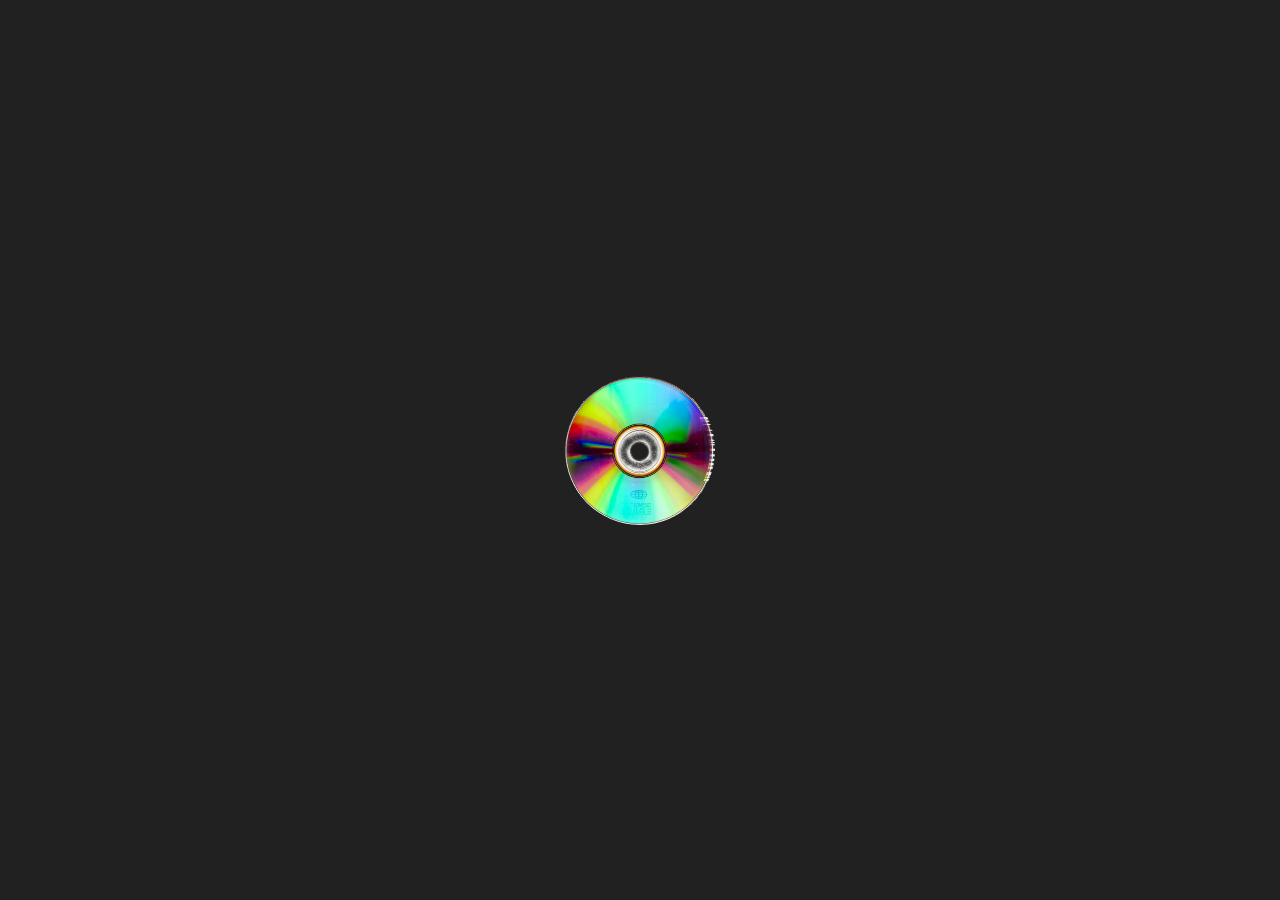
<file: work.html>
<!doctype html>
<html lang="en">
<title>Samantha Yee's Portfolio</title>

<head>
  <meta charset="utf-8">


  <link rel="stylesheet" href="css/index.css">
  <link rel="stylesheet" href="css/work.css">
  <link href="images/favicon.png" rel="shortcut icon" type="image/x-icon">
</head>

<body>

  <!-- NavBar -->
  <div class=navBar>
    <nav>
      <!--<span class="navbar-toggle" id="js-navbar-toggle">-->
      <div class="logo"> <a href="index.html"><img src="images/logo.png" height="90px"></a> </div>
      <div class="mainNav">
        <ul>
          <li> <a class="navLink" href="about.html">About</a></li>
          <li><a class="navLink" href="work.html">Work</a></li>
          <li><a class="navLink" id="resume" href="SamanthaYeeTechnicalResume.pdf" target="_blank">Resume</a></li>
        </ul>
      </div>
    </nav>
  </div>

  <img class="sideText" src="images/ProjectsSideTypeography.png" alt="Projects">



  <div class="container">
    <input type="radio" name="slider" id="item-1" checked>
    <input type="radio" name="slider" id="item-2">
    <input type="radio" name="slider" id="item-3">
    <input type="radio" name="slider" id="item-4">
    <input type="radio" name="slider" id="item-5">
    <div class="cards">
      <label class="card" for="item-1" id="song-1">
        <img src="projects/WeHoElementary/wehoedisc.png" alt="LAUSD"> </label>
      <label class="card" for="item-2" id="song-2">
        <img src="projects/SaveTheWhales/STWThumbnail.png" alt="Save The Whales">
      </label>
      <label class="card" for="item-3" id="song-3">

        <img src="projects/USDA/USDACD.png" width="600px" alt="USDA"> </label>

      <label class="card" for="item-4" id="song-4">
        <img src="projects/KidsTeam/Kidsteamcover.png" alt="Kids Team UW"> </label>
      <label class="card" for="item-5" id="song-5">
        <img src="projects/Navi/NaviCD.png" alt="NAVI"> </label>
    </div>
    <div class="player">
      <header class="player-header" style="padding-right:3px;">
        <span>Project Player</span>
        <div class="buttons">
          <button id="prev" style="padding:0; height:16px;width:16px;position:relative;"><img
              src="projects/LeftArrow.png" style="position:absolute;left:1px;top:0px;"></button>
          <button id="next" style="padding:0; height:16px;width:16px;position:relative;margin-right:3px;"><img
              src="projects/RightArrow.png" style="position:absolute;left:1px;top:0px;"></button>
        </div>

      </header>

      <div class="upper-part">
        <div class="play-icon">
        </div>
        <div class="info-area" id="start">
          <label class="song-info" id="song-info-1">
            <div class="title"><a href=projects/WeHoElementary/westHollywood.html>West Hollywood Elementary</a></div>
            <div class="sub-line">
              <div class="subtitle">COVID-19 Virtual Learning</div>
              <div class="time">9.2020</div>
            </div>
          </label>
          <label class="song-info" id="song-info-2">
            <div class="title"> <a href=projects/SaveTheWhales/SaveTheWhales.html>Save The Whales</a></div>
            <div class="sub-line">
              <div class="subtitle">Nonprofit Redesign</div>
              <div class="time">8.2020</div>
            </div>
          </label>
          <label class="song-info" id="song-info-3">
            <div class="title"><a href=projects/USDA/USDA.html>USDA</a></div>
            <div class="sub-line">
              <div class="subtitle">Government Redesign</div>
              <div class="time">7.2020</div>
            </div>
          </label>
          <label class="song-info" id="song-info-4">
            <div class="title"><a href=projects/KidsTeam/KidsTeam.html>KidsTeam UW</a></div>
            <div class="sub-line">
              <div class="subtitle">UX Research With Kids</div>
              <div class="time">3.2018 - 3.2020</div>
            </div>
          </label>
          <label class="song-info" id="song-info-5">
            <div class="title"><a href=projects/Navi/Navi.html>Navi</a></div>
            <div class="sub-line">
              <div class="subtitle">Mobile Travel App</div>
              <div class="time">5.2020</div>
            </div>
          </label>
        </div>
      </div>
      <div class="progress-bar">
        <span class="progress"></span>
      </div>

    </div>
  </div>

  <!-- PreLoader -->
  <div class="preloader">
    <img id="cd" src="images/LoadingSpin.png">
  </div>

  <!-- Optional JavaScript -->
  <script src="https://code.jquery.com/jquery-3.6.0.min.js"
    integrity="sha256-/xUj+3OJU5yExlq6GSYGSHk7tPXikynS7ogEvDej/m4=" crossorigin="anonymous"></script>

  <script src="js/index.js"></script>
  <script src="js/work.js"></script>

</body>

</html>
</file>
<file: css/index.css>
@import url('https://fonts.googleapis.com/css2?family=Open+Sans&display=swap');
/*
This CSS resource incorporates links to font software which is the 
valuable copyrighted property of Monotype and/or its suppliers. You 
may not attempt to copy, install, redistribute, convert, modify or reverse 
engineer this font software. Please contact Monotype with any questions 
regarding Web Fonts: http://www.fonts.com
*/

@font-face {
  font-family: "Uni Sans W01 Bold";
  src: url("../Fonts/6013393/b46d9a47-ee5b-4506-ba43-d11b2bf73052.woff2") format("woff2"), url("../Fonts/6013393/399c962b-42ca-413d-87b1-2e369a590e1b.woff") format("woff");
}

body {
  background-color: #212121;
  font-family: "Uni Sans W01 Bold";
}

html, body {
  margin: 0;
  padding: 0;
  width: 100%;
  height: 100%;
}

nav {
  padding-bottom: 30px;
  display: flex;
  flex-direction: row;
  justify-content: space-between;
  padding-right: 14vh;
  padding-left: 14vh;
  padding-top: 75px;
  z-index: 1000;
}

.footer {
  height: 70px;
}

.logo {
  padding-top: 1px;
  z-index: 500;
}

.mainNav {
  list-style-type: none;
  float: right;
}

.mainNav li {
  list-style: none;
  display: inline-block;
}



#resume {
  padding-right: 0px;
}

.mainNav li a {
  color: #E7F1F2;
  text-decoration: none;
  text-transform: uppercase;
  font-size: 36px;
  padding-right: 30px;
}

.mainNav li a:hover {
  animation: glitchNav .5s linear infinite;
}

@keyframes glitchNav {
  0%, 100% {
    text-shadow: 1px 1px #F1E439, 2.5px 2.5px #EF311D, -1px -1px #5DEDFD, -2.5px -2.5px #003DE5;
  }
  25% {
    text-shadow: -1px -1px #F1E439, -2.5px -2.5px #EF311D, 1px 1px #5DEDFD, 2.5px 2.5px #003DE5;
  }
  50% {
    text-shadow: -1px 1px #F1E439, -2.5px 2.5px #EF311D, 1px -1px #5DEDFD, 2.5px -2.5px #003DE5;
  }
  75% {
    text-shadow: 1px -1px #F1E439, 2.5px -2.5px #EF311D, -1px 1px #5DEDFD, -2.5px 2.5px #003DE5;
  }
}

.landingHeroSpace {
  display: flex;
  margin: 0 200px;
  align-items: center;
  justify-content: space-evenly;
  padding-top: 10px;
}

.landingHero {
  padding-top: 20px;
  position: relative;
}

.landingWords {
  background-color: #E7F1F2;
  box-shadow: 15px 15px 10px black;
  height: 200px;
  width: 150px;
  border-radius: 10px;
  padding: 5px 10px;
  z-index: 10;
  transform: rotate(5deg);
  text-align: center;
  color: #212121;
}

.rightCol {
  display: flex;
  flex-direction: column;
  justify-content: center;
  align-items: center;
}

.socialLinks {
  display: inline;
  padding-top: 40px;
}

.socialLinks img {
  padding-right: 15px;
}

.socialLinks img:hover {
  -webkit-filter: drop-shadow(1px 1px 0px #F1E439) drop-shadow(2px 2px 0px #EF311D) drop-shadow(-1px -1px 0px #5DEDFD) drop-shadow( -2px -2px 0px #003DE5);
  filter: drop-shadow(1px 1px 0px #F1E439) drop-shadow(2px 2px 0px #EF311D) drop-shadow(-1px -1px 0px #5DEDFD) drop-shadow( -2px -2px 0px #003DE5);
}

.CDCover {
  position: relative;
  z-index: 5;
}

#viewWork {
  z-index: 50;
  position: absolute;
  top: 60px;
  right: 30px;
  -webkit-filter: drop-shadow( 2px 2px 6px black);
  filter: drop-shadow(2px 2px 6px black);
}

#viewBlog {
  z-index: 51;
  position: absolute;
  bottom: 60px;
  left: 95px;
  -webkit-filter: drop-shadow( 2px 1px 1px black);
  filter: drop-shadow(2px 1px 1px black);
}

#viewWork img:hover {
  -webkit-filter: drop-shadow(15px 15px 15px #EF311D);
  filter: drop-shadow(15px 15px 15px rgba(239, 49, 29, 0.8));
}

#viewBlog img:hover {
  -webkit-filter: drop-shadow(15px 15px 15px #EF311D);
  filter: drop-shadow(15px 15px 15px rgba(239, 49, 29, 0.8));
}

.window {
  z-index: 1;
}

.skillsBorder {
  border-left: 1px solid #dfdfdf;
  border-top: 1px solid #dfdfdf;
  border-right: 1px solid #7f7f7f;
  border-bottom: 1px solid #7f7f7f;
  height: 85%;
  padding: 10px;
  margin: 0;
  z-index: inherit;
}

.skillsContent {
  z-index: inherit;
  border-left: 2px solid #404040;
  border-top: 2px solid #404040;
  border-right: 2px solid #f4f4f4;
  border-bottom: 2px solid #f4f4f4;
  background: #ABD2F3;
  height: 100%;
  padding: 0;
  margin: 0;
}

.outside {
  overflow-y: scroll;
  overflow-x: hidden;
  z-index: inherit;
  border-left: 2px solid #404040;
  border-top: 2px solid #404040;
  border-right: 2px solid #f4f4f4;
  border-bottom: 2px solid #f4f4f4;
  background: #ABD2F3;
  height: 100%;
  padding: 0;
  margin: 0;
}

.outsideOfWork {
  color: #212121;
  margin: 0px 40px;
  font-family: 'Open Sans', sans-serif;
  font-size: 16px;
}

.aboutMeImages blockquote {
  font-family: "Uni Sans W01 Bold";
  word-spacing: 3px;
  line-height: 35px;
  width: 400px;
  padding-top: 10px;
  padding-bottom: 10px;
  ;
  text-transform: uppercase;
  font-size: 24px;
  color: #E7F1F2;
}

.aboutMeImages p {
  font-family: 'Open Sans', sans-serif;
  width: 580px;
  margin-left: 10px;
  font-size: 20px;
  color: #E7F1F2;
}

.workGridBottom {
  z-index: 7;
  color: #E7F1F2;
  display: grid;
  grid-template-columns: 1fr 1fr 1fr;
  justify-content: center;
  margin-left: 30px;
  flex-flow: row;
  font-family: 'Open Sans', sans-serif;
  position: absolute;
  top: 80px;
  letter-spacing: .025em
}

.windowContainer {
  width: 600px;
  height: 360px;
  position: relative;
  top: 50px;
  left: 10px;
  box-sizing: border-box;
  background-color: #CBCCCD;
  border-top: 2px solid #E7F1F2;
  border-left: 2px solid #E7F1F2;
  border-right: 2px solid #000;
  border-bottom: 2px solid #000;
  padding-bottom: 15px;
  padding-left: 15px;
  padding-right: 15px;
  padding-top: 5px;
  margin-bottom: 100px;
}

.windowHeader {
  z-index: 6;
  height: 25px;
  position: relative;
  text-align: left;
  color: #E7F1F2;
  padding: .25em .75em;
  line-height: 1.4;
  width: calc(100% + 15px);
  right: 15px;
  bottom: 5px;
  border-top: 1px solid #CBCCCD;
  border-left: 1px solid #CBCCCD;
  border-right: 2px solid #CBCCCD;
  border-bottom: 1px solid #CBCCCD;
  background: #18445A;
  font-size: small;
  display: flex;
  align-items: center;
  justify-content: space-between;
  font-family: 'Open Sans', sans-serif;
  color: #E7F1F2;
}

.workGridBottom h4 {
  margin: 0;
  font-size: 16px;
  font-weight: 300;
  color: #000;
}

.skill {
  display: flex;
  flex-direction: column;
  align-items: center;
  padding-right: 30px;
  padding-bottom: 30px;
}

.workGridBottom img:hover {
  animation: wiggle 0.82s cubic-bezier(.36, .07, .19, .97) both;
  transform: translate3d(0, 0, 0);
  backface-visibility: hidden;
  perspective: 1000px;
}

.sideText {
  float: left;
  position: fixed;
  top: 200px;
  z-index: 200;
  max-height: 68%;
  overflow-x: hidden;
  width: auto;
  padding-left: 14vh;
}

.aboutMeImages {
  display: flex;
  flex-direction: column;
  overflow-x: hidden;
  overflow-y: hidden;
  max-width: 100%;
  margin-left: 33%;
  padding-top: 10px;
  color: #E7F1F2;
  font-size: 24px;
}

.preloader {
  position: fixed;
  width: 100%;
  height: 100vh;
  z-index: 100000;
  background-color: #212121;
  top: 0;
  display: flex;
  align-items: center;
}

.preloader #cd {
  animation: spin 3s ease;
  transition: all;
  width: 150px;
  margin: 0 auto;
}

@keyframes spin {
  0% {
    transform: rotate(0deg);
  }
  50% {
    transform: rotate(360deg);
  }
  100% {
    transform: rotate(720deg);
    opacity: 0;
  }
}

@keyframes wiggle {
  10%, 90% {
    transform: translate3d(-1px, 0, 0);
  }
  40%, 60% {
    transform: translate3d(-2px, 0, 0);
  }
  30%, 50%, 70% {
    transform: translate3d(2px, 0, 0);
  }
}

@media (max-width: 1030px) {
  .mainNav li a {
    font-size: 24px;
    padding-right: 15px;
  }
  nav {
    padding-left: 5vh;
    padding-right: 5vh;
  }
  .sideText {
    padding-left: 5vh;
    max-height: 50%;
    z-index: 0;
  }
  .aboutMeImages {
    z-index: 5;
  }
  .upperImgAbout {
    z-index: 5;
  }
  .landingHeroSpace {
    display: grid;
    grid-template-columns: 1fr;
    grid-template-rows: 1fr 1fr;
  }
  #viewWork {
    left: 350px;
  }
  .CDCover {
    left: 50px;
  }
}

@media (max-width: 780px) {
  .upperImgAbout {
    width: 800px;
  }

  .lowerImgAbout {
    width: 780px;
  }

  .CDCover {
    left: 0px;
  }
 

  #viewWork {
    left: 300px;
  }

  .aboutMeImages p {
    font-size: 16px;
    width: auto;
    margin-right: 30px;
  }
  .aboutMeImages blockquote {
    width: auto;

  }

  .windowContainer {
    width: auto;
    margin-right: 30px;
  }
}

@media (max-width: 380px) {
  .sideText {
    opacity: 25%;
    padding-top: 50px;
    padding-left: 2vh;
  }
  .mainNav li a {
    font-size: 28px;
  }
  .CDCover {
    left: 70px;
  }
  ul {
    padding-inline-start: 150px;
  }
  .outsideOfWork {
    font-size: 12px;
  }
  .aboutMeImages {
    z-index: 5;
    margin-left: 20%;
  }
  .skill h4 {
    font-size: 12px;
  }
  .skill {
    padding-bottom: 5px;
  }

  .workGridBottom {
    grid-template-columns: 1fr 1fr;
    margin-left: 10px;
  }
}
</file>
<file: css/work.css>
@import url('https://fonts.googleapis.com/css2?family=Open+Sans&display=swap');

* {
    box-sizing: border-box;
}



input[type=radio] {
    display: none;
}

.card {
    position: absolute;
    width: 450px;
    height: 450px;
    left: 0;
    right: 0;
    margin: auto;
    transition: transform .4s ease;
    cursor: pointer;
}

.container {
    font-family: 'Open Sans', sans-serif;
    position: relative;
    padding-bottom: 5%;
    left: 50%;

    transform: translate(-50%);
    width: 100%;
    max-width: 800px;
    max-height: 600px;
    height: 100%;

    transform-style: preserve-3d;
    display: flex;
    justify-content: center;
    flex-direction: column;
    align-items: center;
    overflow: hidden;
}

.cards {
    position: relative;
    width: 100%;
    height: 100%;
    margin-bottom: 20px;
}

.container img {
    width: 100%;
    height: 100%;
    object-fit: contain;

}
/* RIGHT CHILDREN */
/* the first right child */ 
#item-1:checked~.cards #song-2,
#item-2:checked~.cards #song-3,
#item-3:checked~.cards #song-4,
#item-4:checked~.cards #song-5  {
    transform: translatex(20%) scale(.8);
    opacity: .5;
    z-index: 3;
}
/* the second right child */ 
#item-1:checked~.cards #song-3,
#item-2:checked~.cards #song-4,
#item-3:checked~.cards #song-5 {
    transform: translatex(30%) scale(.8);
    opacity: .4;
    z-index: 2;
}
/* the third right child */ 
#item-1:checked~.cards #song-4,
#item-2:checked~.cards #song-5 {
    transform: translatex(40%) scale(.8);
    opacity: .4;
    z-index: 1;
}
/* the fourth right child */ 
#item-1:checked~.cards #song-5 {
    transform: translatex(50%) scale(.8);
    opacity: .4;
    z-index: 0;
}


/* LEFT CHILDREN */
/* the first left child */
#item-2:checked~.cards #song-1,
#item-3:checked~.cards #song-2,
#item-4:checked~.cards #song-3,
#item-5:checked~.cards #song-4 {
    transform: translatex(-20%) scale(.8);
    opacity: .5;
    z-index: 3;
}
/* the second left child */
#item-3:checked~.cards #song-1,
#item-4:checked~.cards #song-2,
#item-5:checked~.cards #song-3{
    transform: translatex(-30%) scale(.8);
    opacity: .4;
    z-index: 2;
}
/* the third left child */
#item-4:checked~.cards #song-1,
#item-5:checked~.cards #song-2 {
    transform: translatex(-40%) scale(.8);
    opacity: .4;
    z-index: 1;
}
/* the fourth left child */
#item-5:checked~.cards #song-1{
    transform: translatex(-50%) scale(.8);
    opacity: .4;
    z-index: 0;
}





/* centered */
#item-1:checked~.cards #song-1,
#item-2:checked~.cards #song-2,
#item-3:checked~.cards #song-3,
#item-4:checked~.cards #song-4,
#item-5:checked~.cards #song-5 {
    transform: translatex(0) scale(1);
    opacity: 1;
    z-index: 10;

    /*img {
        box-shadow: 0px 0px 5px 0px rgba(81, 81, 81, 0.47);
    }*/
}

.player {
    width: 320px;
    z-index: 100;
    background-color: #CBCCCD;
    border-top: 2px solid #E7F1F2;
    border-left: 2px solid #E7F1F2;
    border-right: 2px solid #000;
    border-bottom: 2px solid #000;
    padding-bottom: 15px;
    padding-left: 15px;
    padding-right:15px;
    padding-top: 5px;
}

.player-header {
    height: 25px;
    position: relative;
    text-align: left;
    color: #E7F1F2;
    padding: .25em .75em;
    line-height: 1.4;
    width: calc(100% + 30px);
    right: 15px;
    bottom: 5px;
    border-top: 1px solid #CBCCCD;
    border-left: 1px solid #CBCCCD;
    border-right: 2px solid #CBCCCD;
    border-bottom: 1px solid #CBCCCD;
    background: #18445A;
    font-size: small;
    display: flex;
    align-items: center;
    justify-content: space-between;
}



.upper-part {
    position: relative;
    display: flex;
    align-items: center;
    margin-bottom: 12px;
    height: 36px;
    overflow: hidden;
}

.play-icon {
    width: 0; 
    height: 0; 
    border-top: 12px solid transparent;
    border-bottom: 12px solid transparent;
    
    border-left: 20px solid #18445A;
}

div.play-icon:hover {
    filter: drop-shadow(2.5px 2.5px #98BAC8);

}

.buttons button {
    border:none;
    background:none;
    margin-top: 3px;
}
button:hover {
    filter: drop-shadow(1.5px 1.5px #98BAC8);
}

.song-info {
    width: calc(100% - 32px);
    display: block;
}

.song-info .title {
    color: #212121;
    font-size: 14px;
    line-height: 24px;
}

.sub-line {
    display: flex;
    justify-content: space-between;
    width: 100%;
}

.subtitle,
.time {
    font-size: 12px;
    line-height: 16px;
    color: #18445A;
}

.time {
    margin-left: auto;
}

.progress-bar {
    height: 3px;
    width: 100%;
    background-color: #E7F1F2;
    border-radius: 2px;
    overflow: hidden;
}

.progress {
    display: block;
    position: relative;
    width: 60%;
    height: 100%;
    background-color: #18445A;
    border-radius: 6px;
}

.info-area {
    width: 100%;
    position: absolute;
    top: 0;
    left: 30px;
    transition: transform .4s ease-in;
}


#item-2:checked~.player #start {
    transform: translateY(0);
}

#item-2:checked~.player #start {
    transform: translateY(-40px);
}

#item-3:checked~.player #start {
    transform: translateY(-80px);
}

#item-4:checked~.player #start {
    transform: translateY(-120px);
}

#item-5:checked~.player #start {
    transform: translateY(-160px);
}
</file>
